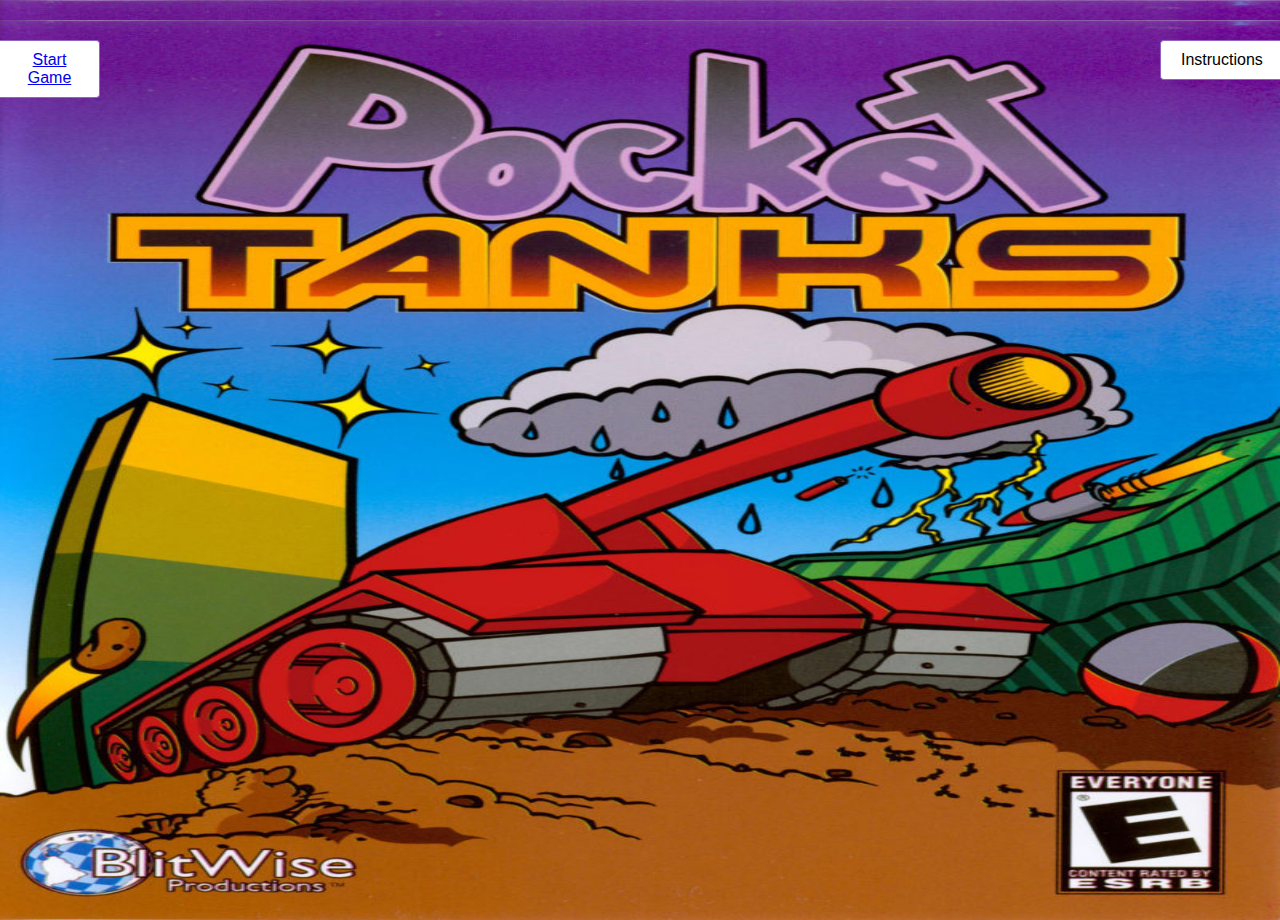
<file: index.html>
<!DOCTYPE html>
<html>
<head>
	<title>Tank Wars Menu</title>
		<link href="style2.css" rel="stylesheet" />
</head>
<body>
	<button id='start'><a href='index2.html'> Start Game</a></button>
	<button id='instructions'>Instructions</button>
	<div id='scores'></div>
	<div id='box' style="background-color: white; margin-bottom: 100px;"></div>
	<script>
	myBtn = document.getElementById('instructions');
	myBtn.addEventListener('click', function() {
        box = document.getElementById('box'); 
        box.innerHTML = "There will be two tanks (black squares) ready for a war.<br> Use mouse pointer to adjust the angle of projection of the missile.<br> Each tank will be given a limited number of missiles.<br> 2 points will be awarded to the tank hitting the other tank.<br> Aim is to hit the opponent tank as many times as possible without getting obstructed by the green mountain inbetween.<br><br> GOOD LUCK!";
       
     if(box.style.visibility == 'visible') {
            box.style.visibility = 'hidden'; 
        }
       else {
      box.style.visibility = 'visible'; }
	});
	</script>
	<script src="canvas1.js"></script>

</body>
</html>
</file>
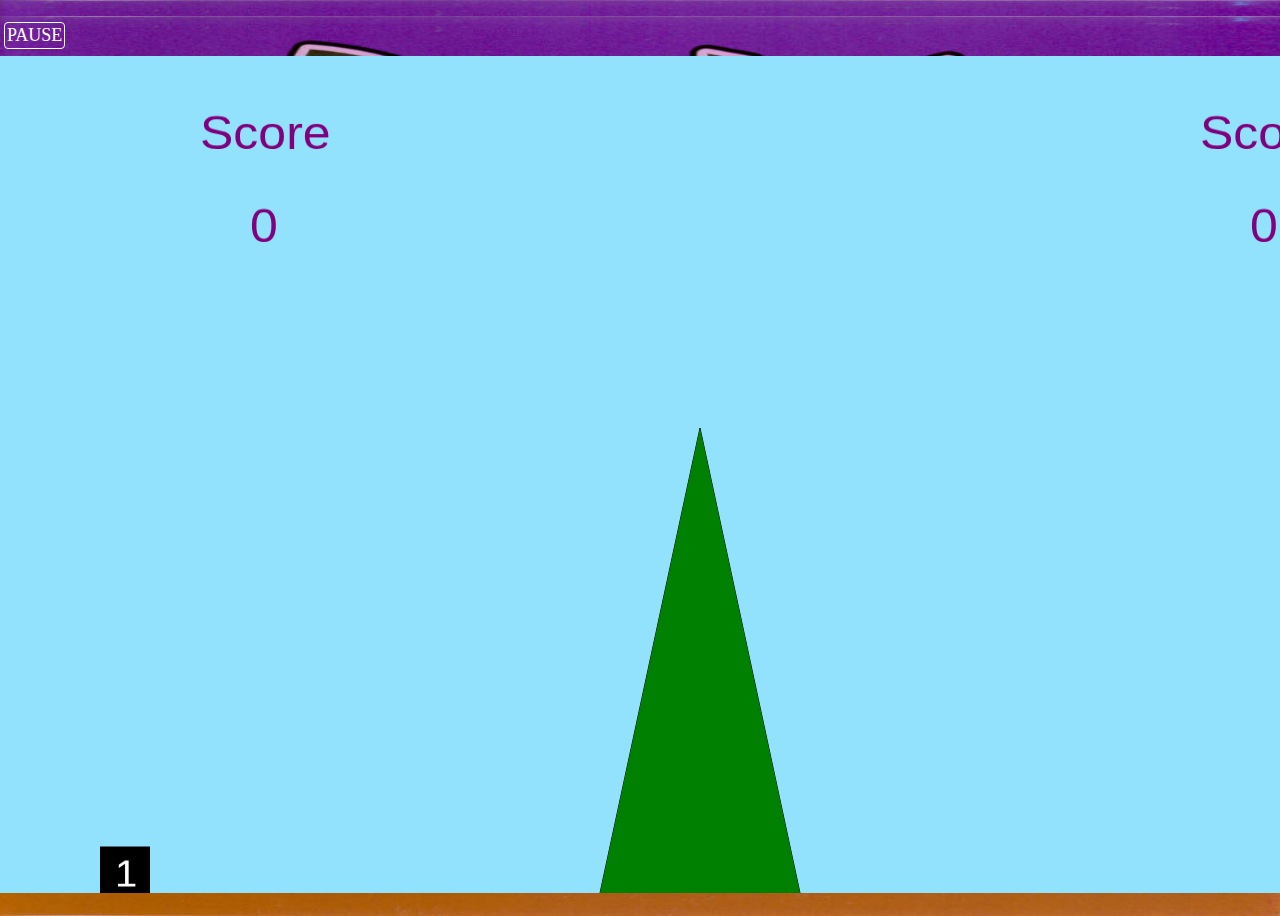
<file: index2.html>
<!DOCTYPE html>
<html style="background-color: white;">
<head>
	<title>Tank Wars</title>
		<link href="style2.css" rel="stylesheet" />
</head>
<body>
	<p id='scores'></p>
	  <span id="play">PLAY</span>
      <span id="pause">PAUSE</span>
    <button id='restart' onclick = "location.reload()"> Replay</button>
	<canvas></canvas>
	<script src="canvas1.js"></script>
</body>
</html>
</file>
<file: style2.css>
canvas {
	background-image: url("bg.jpg");
	background-repeat: no-repeat;
    background-position: center;	
    background-size: cover;
	height: 93%;
	width: 100%;
	margin: 0px;
}
#pause{
    font-size:large;
    border:solid 1px;
    padding:2px;
    border-radius:4px;
    display:inline-block;
    margin-left:4px;
    cursor:pointer;
    color: white;
  }
#play{
    font-size:large;
    border:solid 1px;
    padding:2px;
    border-radius:4px;
    display:none;
    margin-left:4px;
    cursor:pointer;
    color: white;
  }
  html,body {
	background-image: url("bg2.jpg");
	background-repeat: no-repeat;
   	background-size: cover; 
    background-size:100% 100%;
	margin: 0px;
	height: 100%;
	width: 100%;
}

p {
	visibility: hidden;
	font-family: Tahoma;
    text-align: center;
    letter-spacing: 1px;
    background: white;
}
div {
	font-family: Tahoma;
    text-align: left;
    color: #444;
    letter-spacing: 1px;
    visibility: hidden;
	width: 90%;
    max-width: 960px;
    margin: 20px auto;
    border-radius: 6px;
    box-shadow: 0px 1px 6px rgba(0,0,0,0.2);
    box-sizing: border-box;
    padding: 20px 20px 20px;
    overflow: hidden;
    border: 1px solid lightgray;
}
#start {
	border: 1px solid #9361bf;
    background: white;
    padding: 10px 20px;
    font-size: 16px;
    display: inline-block;
    margin: 0;
    border-radius: 0 4px 4px 0;
    cursor: pointer;
    width: 100px;
    float: left;
    margin: 20px 0;
    border-left: 0;
    color: white;
}
#instructions {
	border: 1px solid #9361bf;
    background: white;
    padding: 10px 20px;
    font-size: 16px;
    display: inline-block;
    margin: 0;
    border-radius: 4px 0 0 4px;
    cursor: pointer;
    width: 120px;
    float: right;
    margin: 20px 0;
    border-right: 0;
    color: black;
}
#restart {
    visibility: hidden;
    border: 1px solid #9361bf;
    background: rgba(0,0,255,0.5);
    padding: 10px 20px;
    font-size: 16px;
    display: inline-block;
    margin: 0;
    border-radius: 4px 0 0 4px;
    cursor: pointer;
    width: 120px;
    float: center;
    color: white;
}
#box {
	visibility: hidden;
}
</file>
